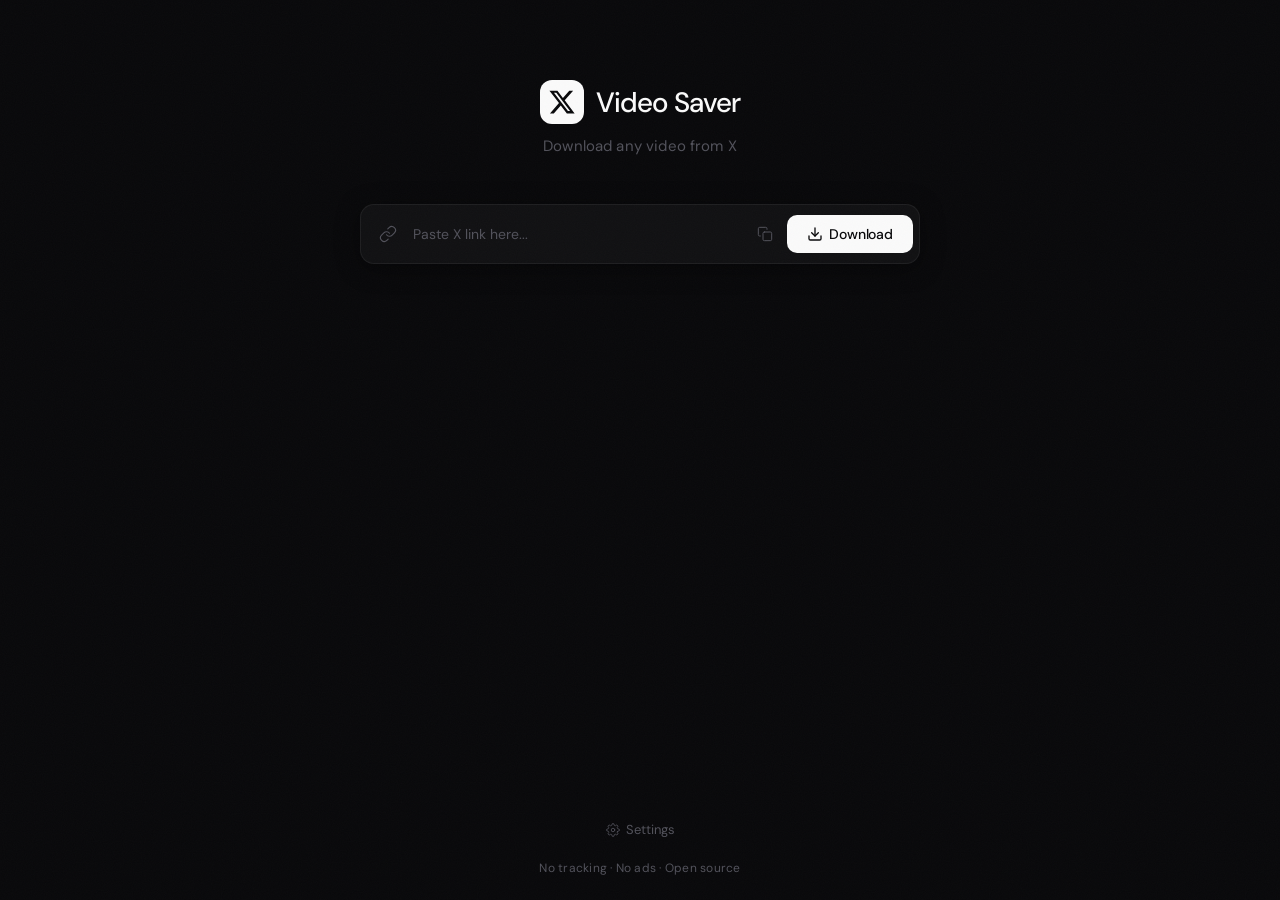
<file: index.html>
<!DOCTYPE html>
<html lang="zh-CN">
<head>
  <meta charset="UTF-8">
  <meta name="viewport" content="width=device-width, initial-scale=1.0, maximum-scale=1.0, user-scalable=no">
  <title>X Video Saver</title>
  <link rel="icon" href="data:image/svg+xml,<svg xmlns='http://www.w3.org/2000/svg' viewBox='0 0 100 100'><text y='.9em' font-size='90'>▾</text></svg>">
  <link rel="preconnect" href="https://fonts.googleapis.com">
  <link rel="preconnect" href="https://fonts.gstatic.com" crossorigin>
  <link href="https://fonts.googleapis.com/css2?family=DM+Sans:ital,opsz,wght@0,9..40,300;0,9..40,400;0,9..40,500;0,9..40,600;1,9..40,300&family=JetBrains+Mono:wght@400;500&display=swap" rel="stylesheet">
  <link rel="stylesheet" href="style.css">
</head>
<body>
  <div class="app">
    <!-- Background grain -->
    <div class="grain"></div>

    <!-- Header -->
    <header>
      <div class="brand">
        <div class="brand-mark">
          <svg width="28" height="28" viewBox="0 0 24 24" fill="none">
            <path d="M18.244 2.25h3.308l-7.227 8.26 8.502 11.24H16.17l-5.214-6.817L4.99 21.75H1.68l7.73-8.835L1.254 2.25H8.08l4.713 6.231zm-1.161 17.52h1.833L7.084 4.126H5.117z" fill="currentColor"/>
          </svg>
        </div>
        <h1>Video Saver</h1>
      </div>
      <p class="subtitle">Download any video from X</p>
    </header>

    <!-- Main Input -->
    <main>
      <div class="input-card">
        <div class="input-row">
          <div class="input-icon">
            <svg width="18" height="18" viewBox="0 0 24 24" fill="none" stroke="currentColor" stroke-width="1.5" stroke-linecap="round" stroke-linejoin="round">
              <path d="M10 13a5 5 0 0 0 7.54.54l3-3a5 5 0 0 0-7.07-7.07l-1.72 1.71"/>
              <path d="M14 11a5 5 0 0 0-7.54-.54l-3 3a5 5 0 0 0 7.07 7.07l1.71-1.71"/>
            </svg>
          </div>
          <input
            type="url"
            id="url-input"
            placeholder="Paste X link here..."
            autocomplete="off"
            spellcheck="false"
          >
          <button id="paste-btn" class="btn-ghost" title="Paste from clipboard">
            <svg width="16" height="16" viewBox="0 0 24 24" fill="none" stroke="currentColor" stroke-width="1.5" stroke-linecap="round" stroke-linejoin="round">
              <rect x="9" y="9" width="13" height="13" rx="2" ry="2"/>
              <path d="M5 15H4a2 2 0 0 1-2-2V4a2 2 0 0 1 2-2h9a2 2 0 0 1 2 2v1"/>
            </svg>
          </button>
          <button id="download-btn" class="btn-primary">
            <span class="btn-text">
              <svg width="16" height="16" viewBox="0 0 24 24" fill="none" stroke="currentColor" stroke-width="2" stroke-linecap="round" stroke-linejoin="round">
                <path d="M21 15v4a2 2 0 0 1-2 2H5a2 2 0 0 1-2-2v-4"/>
                <polyline points="7 10 12 15 17 10"/>
                <line x1="12" y1="15" x2="12" y2="3"/>
              </svg>
              Download
            </span>
            <span class="btn-loading" style="display:none">
              <svg class="spinner" width="18" height="18" viewBox="0 0 24 24" fill="none" stroke="currentColor" stroke-width="2">
                <path d="M12 2v4M12 18v4M4.93 4.93l2.83 2.83M16.24 16.24l2.83 2.83M2 12h4M18 12h4M4.93 19.07l2.83-2.83M16.24 7.76l2.83-2.83" stroke-linecap="round"/>
              </svg>
            </span>
          </button>
        </div>
      </div>

      <!-- Error -->
      <div id="error-msg" class="error-msg" style="display:none"></div>

      <!-- Results -->
      <section id="results" class="results" style="display:none">
        <div id="tweet-info" class="tweet-info" style="display:none">
          <div class="tweet-meta">
            <span class="tweet-author"></span>
          </div>
          <p class="tweet-text"></p>
        </div>
        <div id="media-grid" class="media-grid"></div>
      </section>
    </main>

    <!-- Footer -->
    <footer>
      <details class="settings-toggle">
        <summary>
          <svg width="14" height="14" viewBox="0 0 24 24" fill="none" stroke="currentColor" stroke-width="1.5" stroke-linecap="round" stroke-linejoin="round">
            <circle cx="12" cy="12" r="3"/>
            <path d="M19.4 15a1.65 1.65 0 0 0 .33 1.82l.06.06a2 2 0 0 1 0 2.83 2 2 0 0 1-2.83 0l-.06-.06a1.65 1.65 0 0 0-1.82-.33 1.65 1.65 0 0 0-1 1.51V21a2 2 0 0 1-2 2 2 2 0 0 1-2-2v-.09A1.65 1.65 0 0 0 9 19.4a1.65 1.65 0 0 0-1.82.33l-.06.06a2 2 0 0 1-2.83 0 2 2 0 0 1 0-2.83l.06-.06A1.65 1.65 0 0 0 4.68 15a1.65 1.65 0 0 0-1.51-1H3a2 2 0 0 1-2-2 2 2 0 0 1 2-2h.09A1.65 1.65 0 0 0 4.6 9a1.65 1.65 0 0 0-.33-1.82l-.06-.06a2 2 0 0 1 0-2.83 2 2 0 0 1 2.83 0l.06.06A1.65 1.65 0 0 0 9 4.68a1.65 1.65 0 0 0 1-1.51V3a2 2 0 0 1 2-2 2 2 0 0 1 2 2v.09a1.65 1.65 0 0 0 1 1.51 1.65 1.65 0 0 0 1.82-.33l.06-.06a2 2 0 0 1 2.83 0 2 2 0 0 1 0 2.83l-.06.06A1.65 1.65 0 0 0 19.4 9a1.65 1.65 0 0 0 1.51 1H21a2 2 0 0 1 2 2 2 2 0 0 1-2 2h-.09a1.65 1.65 0 0 0-1.51 1z"/>
          </svg>
          Settings
        </summary>
        <div class="settings-content">
          <label for="api-url">Worker URL</label>
          <input type="url" id="api-url" placeholder="https://your-worker.workers.dev">
        </div>
      </details>
      <p class="footer-text">No tracking · No ads · Open source</p>
    </footer>
  </div>

  <script src="app.js"></script>
</body>
</html>
</file>
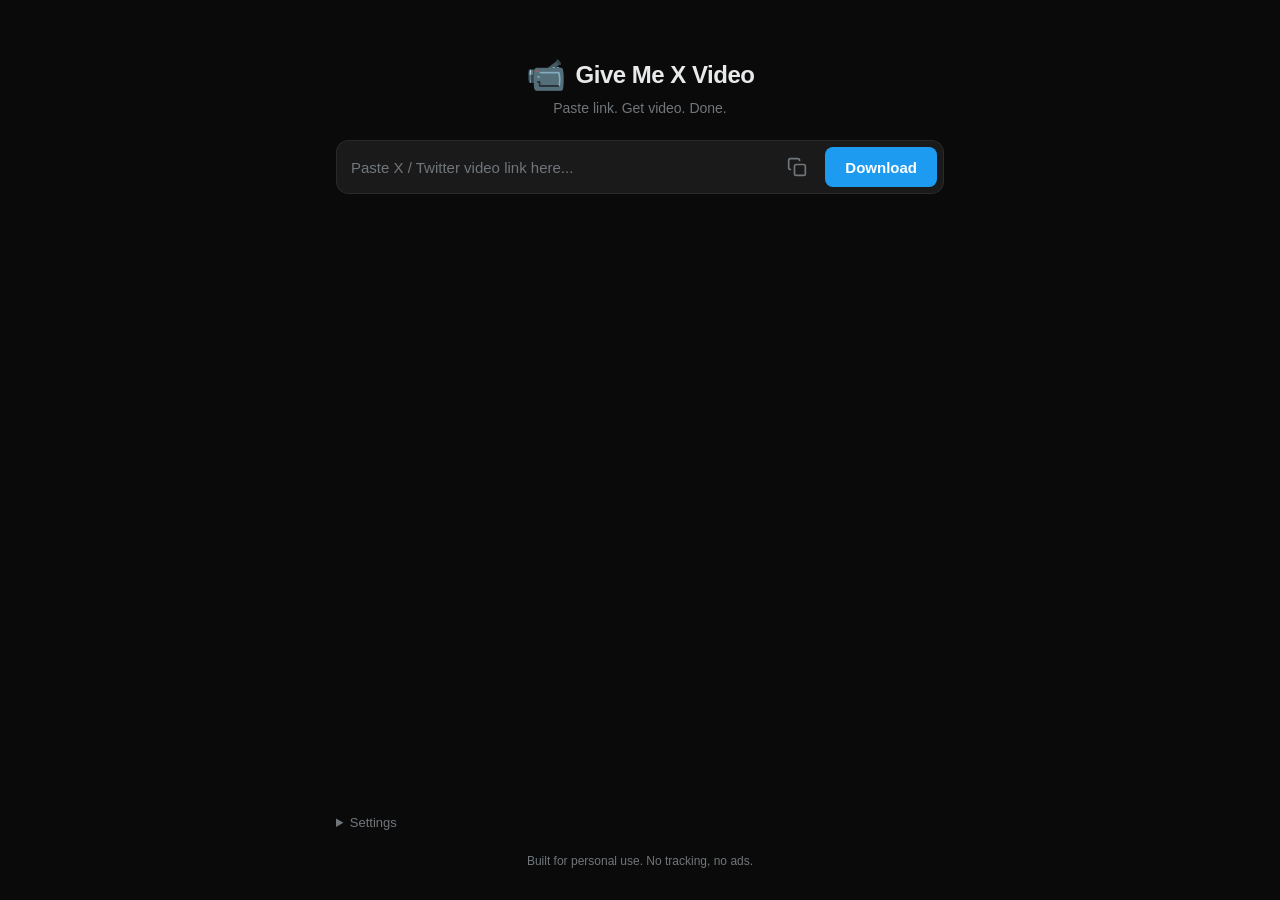
<file: web/index.html>
<!DOCTYPE html>
<html lang="zh-CN">
<head>
  <meta charset="UTF-8">
  <meta name="viewport" content="width=device-width, initial-scale=1.0, maximum-scale=1.0, user-scalable=no">
  <title>Give Me X Video</title>
  <link rel="icon" href="data:image/svg+xml,<svg xmlns='http://www.w3.org/2000/svg' viewBox='0 0 100 100'><text y='.9em' font-size='90'>📹</text></svg>">
  <link rel="stylesheet" href="style.css">
</head>
<body>
  <div class="app">
    <!-- Header -->
    <header>
      <div class="logo">
        <span class="logo-icon">📹</span>
        <h1>Give Me X Video</h1>
      </div>
      <p class="tagline">Paste link. Get video. Done.</p>
    </header>

    <!-- Input Section -->
    <section class="input-section">
      <div class="input-wrapper">
        <input
          type="url"
          id="url-input"
          placeholder="Paste X / Twitter video link here..."
          autocomplete="off"
          spellcheck="false"
        >
        <button id="paste-btn" class="icon-btn" title="Paste from clipboard">
          <svg width="20" height="20" viewBox="0 0 24 24" fill="none" stroke="currentColor" stroke-width="2">
            <rect x="9" y="9" width="13" height="13" rx="2" ry="2"></rect>
            <path d="M5 15H4a2 2 0 0 1-2-2V4a2 2 0 0 1 2-2h9a2 2 0 0 1 2 2v1"></path>
          </svg>
        </button>
        <button id="download-btn" class="primary-btn">
          <span class="btn-text">Download</span>
          <span class="btn-loading" style="display:none">
            <svg class="spinner" width="20" height="20" viewBox="0 0 24 24">
              <circle cx="12" cy="12" r="10" stroke="currentColor" stroke-width="3" fill="none" stroke-dasharray="31.4" stroke-dashoffset="10"/>
            </svg>
          </span>
        </button>
      </div>
    </section>

    <!-- Error Message -->
    <div id="error-msg" class="error-msg" style="display:none"></div>

    <!-- Results Section -->
    <section id="results" class="results" style="display:none">
      <!-- Tweet Info -->
      <div id="tweet-info" class="tweet-info" style="display:none">
        <span class="tweet-author"></span>
        <p class="tweet-text"></p>
      </div>

      <!-- Media Grid -->
      <div id="media-grid" class="media-grid"></div>
    </section>

    <!-- Config Section (collapsed) -->
    <details class="config-section">
      <summary>Settings</summary>
      <div class="config-content">
        <label>
          API Worker URL
          <input type="url" id="api-url" placeholder="https://your-worker.workers.dev">
        </label>
        <p class="config-hint">Deploy your own Cloudflare Worker, then paste the URL here.</p>
      </div>
    </details>

    <!-- Footer -->
    <footer>
      <p>Built for personal use. No tracking, no ads.</p>
    </footer>
  </div>

  <script src="app.js"></script>
</body>
</html>
</file>
<file: style.css>
/* ─── Reset & Variables ───────────────────────────────────── */

*, *::before, *::after {
  box-sizing: border-box;
  margin: 0;
  padding: 0;
}

:root {
  --bg: #09090b;
  --bg-raised: #111113;
  --bg-input: #18181b;
  --bg-hover: #1f1f23;
  --border: rgba(255, 255, 255, 0.06);
  --border-focus: #1d9bf0;
  --text: #fafafa;
  --text-2: #a1a1aa;
  --text-3: #52525b;
  --accent: #1d9bf0;
  --accent-dim: rgba(29, 155, 240, 0.12);
  --error: #ef4444;
  --error-dim: rgba(239, 68, 68, 0.1);
  --success: #22c55e;
  --radius: 14px;
  --radius-sm: 10px;
  --radius-xs: 6px;
  --font-sans: 'DM Sans', -apple-system, BlinkMacSystemFont, sans-serif;
  --font-mono: 'JetBrains Mono', 'SF Mono', 'Fira Code', monospace;
  --shadow-sm: 0 1px 2px rgba(0,0,0,0.3);
  --shadow-md: 0 4px 24px rgba(0,0,0,0.4);
  --shadow-lg: 0 8px 48px rgba(0,0,0,0.5);
}

html {
  font-size: 16px;
  -webkit-text-size-adjust: 100%;
}

body {
  font-family: var(--font-sans);
  background: var(--bg);
  color: var(--text);
  min-height: 100dvh;
  -webkit-font-smoothing: antialiased;
  -moz-osx-font-smoothing: grayscale;
}

/* ─── Noise Texture ───────────────────────────────────────── */

.grain {
  position: fixed;
  inset: 0;
  pointer-events: none;
  opacity: 0.025;
  background-image: url("data:image/svg+xml,%3Csvg viewBox='0 0 256 256' xmlns='http://www.w3.org/2000/svg'%3E%3Cfilter id='noise'%3E%3CfeTurbulence type='fractalNoise' baseFrequency='0.9' numOctaves='4' stitchTiles='stitch'/%3E%3C/filter%3E%3Crect width='100%25' height='100%25' filter='url(%23noise)'/%3E%3C/svg%3E");
  background-size: 256px;
  z-index: 9999;
}

/* ─── Layout ──────────────────────────────────────────────── */

.app {
  max-width: 600px;
  margin: 0 auto;
  padding: 0 20px;
  min-height: 100dvh;
  display: flex;
  flex-direction: column;
  position: relative;
}

/* ─── Header ──────────────────────────────────────────────── */

header {
  padding: 80px 0 48px;
  text-align: center;
}

.brand {
  display: flex;
  align-items: center;
  justify-content: center;
  gap: 12px;
  margin-bottom: 12px;
}

.brand-mark {
  width: 44px;
  height: 44px;
  background: var(--text);
  border-radius: 12px;
  display: flex;
  align-items: center;
  justify-content: center;
  color: var(--bg);
  flex-shrink: 0;
}

h1 {
  font-size: 28px;
  font-weight: 500;
  letter-spacing: -0.03em;
  color: var(--text);
}

.subtitle {
  font-size: 15px;
  color: var(--text-3);
  font-weight: 400;
  letter-spacing: 0.01em;
}

/* ─── Input Card ──────────────────────────────────────────── */

.input-card {
  background: var(--bg-raised);
  border: 1px solid var(--border);
  border-radius: var(--radius);
  padding: 6px;
  box-shadow: var(--shadow-md);
  transition: border-color 0.25s, box-shadow 0.25s;
}

.input-card:focus-within {
  border-color: rgba(29, 155, 240, 0.3);
  box-shadow: var(--shadow-md), 0 0 0 3px var(--accent-dim);
}

.input-row {
  display: flex;
  align-items: center;
  gap: 4px;
}

.input-icon {
  padding: 0 8px 0 12px;
  color: var(--text-3);
  display: flex;
  align-items: center;
  flex-shrink: 0;
}

#url-input {
  flex: 1;
  background: none;
  border: none;
  outline: none;
  color: var(--text);
  font-family: var(--font-mono);
  font-size: 14px;
  padding: 14px 4px;
  min-width: 0;
  letter-spacing: -0.01em;
}

#url-input::placeholder {
  color: var(--text-3);
  font-family: var(--font-sans);
  letter-spacing: 0;
}

/* ─── Buttons ─────────────────────────────────────────────── */

.btn-ghost {
  background: none;
  border: none;
  color: var(--text-3);
  cursor: pointer;
  padding: 10px;
  border-radius: var(--radius-xs);
  display: flex;
  align-items: center;
  justify-content: center;
  transition: all 0.15s ease;
  flex-shrink: 0;
}

.btn-ghost:hover {
  background: var(--bg-hover);
  color: var(--text-2);
}

.btn-primary {
  background: var(--text);
  color: var(--bg);
  border: none;
  border-radius: var(--radius-sm);
  padding: 10px 20px;
  font-family: var(--font-sans);
  font-size: 14px;
  font-weight: 500;
  cursor: pointer;
  transition: all 0.15s ease;
  white-space: nowrap;
  flex-shrink: 0;
  display: flex;
  align-items: center;
  gap: 6px;
  letter-spacing: -0.01em;
}

.btn-primary:hover {
  background: #e4e4e7;
  transform: translateY(-1px);
  box-shadow: var(--shadow-sm);
}

.btn-primary:active {
  transform: translateY(0);
}

.btn-primary:disabled {
  opacity: 0.4;
  cursor: not-allowed;
  transform: none;
}

.btn-text {
  display: flex;
  align-items: center;
  gap: 6px;
}

/* ─── Spinner ─────────────────────────────────────────────── */

.spinner {
  animation: spin 1s linear infinite;
}

@keyframes spin {
  to { transform: rotate(360deg); }
}

/* ─── Error ───────────────────────────────────────────────── */

.error-msg {
  background: var(--error-dim);
  border: 1px solid rgba(239, 68, 68, 0.2);
  color: var(--error);
  padding: 12px 16px;
  border-radius: var(--radius-sm);
  font-size: 13px;
  margin-top: 12px;
  font-weight: 500;
}

/* ─── Results ─────────────────────────────────────────────── */

.results {
  margin-top: 24px;
}

.tweet-info {
  padding: 16px;
  background: var(--bg-raised);
  border: 1px solid var(--border);
  border-radius: var(--radius-sm);
  margin-bottom: 16px;
}

.tweet-meta {
  margin-bottom: 6px;
}

.tweet-author {
  color: var(--accent);
  font-weight: 500;
  font-size: 14px;
  letter-spacing: -0.01em;
}

.tweet-text {
  color: var(--text-2);
  font-size: 13px;
  line-height: 1.6;
  display: -webkit-box;
  -webkit-line-clamp: 2;
  -webkit-box-orient: vertical;
  overflow: hidden;
}

/* ─── Media Grid ──────────────────────────────────────────── */

.media-grid {
  display: grid;
  gap: 12px;
}

.media-card {
  background: var(--bg-raised);
  border: 1px solid var(--border);
  border-radius: var(--radius);
  overflow: hidden;
  transition: border-color 0.2s ease, box-shadow 0.2s ease;
}

.media-card:hover {
  border-color: rgba(255, 255, 255, 0.1);
  box-shadow: var(--shadow-md);
}

.media-thumb-wrapper {
  position: relative;
  width: 100%;
  aspect-ratio: 16 / 9;
  background: #000;
  overflow: hidden;
}

.media-thumb-wrapper img,
.media-thumb-wrapper video {
  width: 100%;
  height: 100%;
  object-fit: contain;
}

.media-badge {
  position: absolute;
  top: 10px;
  left: 10px;
  background: rgba(0, 0, 0, 0.6);
  backdrop-filter: blur(12px);
  -webkit-backdrop-filter: blur(12px);
  color: #fff;
  font-size: 11px;
  font-weight: 500;
  padding: 4px 10px;
  border-radius: 20px;
  text-transform: uppercase;
  letter-spacing: 0.05em;
}

.media-duration {
  position: absolute;
  bottom: 10px;
  right: 10px;
  background: rgba(0, 0, 0, 0.6);
  backdrop-filter: blur(12px);
  -webkit-backdrop-filter: blur(12px);
  color: #fff;
  font-family: var(--font-mono);
  font-size: 12px;
  font-weight: 500;
  padding: 3px 8px;
  border-radius: 6px;
  letter-spacing: 0.02em;
}

.media-actions {
  padding: 14px 16px;
  display: flex;
  gap: 8px;
  align-items: center;
}

.media-actions .btn-primary {
  flex: 1;
}

/* ─── Quality Selector ────────────────────────────────────── */

.quality-selector {
  display: flex;
  gap: 6px;
  width: 100%;
  margin-bottom: 10px;
  padding: 0 16px;
}

.quality-btn {
  flex: 1;
  background: var(--bg-input);
  color: var(--text-3);
  border: 1px solid var(--border);
  border-radius: var(--radius-xs);
  padding: 7px 10px;
  font-family: var(--font-mono);
  font-size: 11px;
  font-weight: 500;
  cursor: pointer;
  text-align: center;
  transition: all 0.15s ease;
  letter-spacing: 0.01em;
}

.quality-btn.active {
  background: var(--accent-dim);
  color: var(--accent);
  border-color: rgba(29, 155, 240, 0.3);
}

.quality-btn:hover:not(.active) {
  border-color: rgba(255, 255, 255, 0.1);
  color: var(--text-2);
}

/* ─── Secondary Button ────────────────────────────────────── */

.btn-secondary {
  background: var(--bg-input);
  color: var(--text-2);
  border: 1px solid var(--border);
  border-radius: var(--radius-sm);
  padding: 10px 16px;
  font-family: var(--font-sans);
  font-size: 13px;
  font-weight: 500;
  cursor: pointer;
  transition: all 0.15s ease;
  white-space: nowrap;
}

.btn-secondary:hover {
  background: var(--bg-hover);
  color: var(--text);
  border-color: rgba(255, 255, 255, 0.1);
}

/* ─── Footer ──────────────────────────────────────────────── */

footer {
  margin-top: auto;
  padding: 32px 0 24px;
  text-align: center;
}

.settings-toggle {
  margin-bottom: 16px;
}

.settings-toggle summary {
  display: inline-flex;
  align-items: center;
  gap: 6px;
  color: var(--text-3);
  font-size: 13px;
  font-weight: 400;
  cursor: pointer;
  user-select: none;
  padding: 6px 12px;
  border-radius: var(--radius-xs);
  transition: color 0.15s, background 0.15s;
  list-style: none;
}

.settings-toggle summary::-webkit-details-marker {
  display: none;
}

.settings-toggle summary:hover {
  color: var(--text-2);
  background: var(--bg-hover);
}

.settings-content {
  padding: 16px;
  margin-top: 8px;
  background: var(--bg-raised);
  border: 1px solid var(--border);
  border-radius: var(--radius-sm);
  text-align: left;
}

.settings-content label {
  display: block;
  font-size: 12px;
  font-weight: 500;
  color: var(--text-3);
  text-transform: uppercase;
  letter-spacing: 0.06em;
  margin-bottom: 8px;
}

.settings-content input {
  width: 100%;
  background: var(--bg-input);
  border: 1px solid var(--border);
  border-radius: var(--radius-xs);
  color: var(--text);
  font-family: var(--font-mono);
  font-size: 13px;
  padding: 10px 12px;
  outline: none;
  transition: border-color 0.2s;
}

.settings-content input:focus {
  border-color: var(--border-focus);
}

.footer-text {
  color: var(--text-3);
  font-size: 12px;
  letter-spacing: 0.02em;
}

/* ─── Mobile ──────────────────────────────────────────────── */

@media (max-width: 480px) {
  header {
    padding: 48px 0 32px;
  }

  h1 {
    font-size: 24px;
  }

  .input-row {
    flex-wrap: wrap;
  }

  #url-input {
    width: 100%;
    flex: auto;
    order: 1;
    padding: 14px 12px;
  }

  .input-icon {
    display: none;
  }

  .btn-ghost {
    order: 2;
  }

  .btn-primary {
    order: 3;
    flex: 1;
    justify-content: center;
  }

  .media-actions {
    flex-direction: column;
    padding: 12px 14px;
  }

  .media-actions .btn-primary,
  .media-actions .btn-secondary {
    width: 100%;
    justify-content: center;
    display: flex;
  }
}

/* ─── Transitions ─────────────────────────────────────────── */

.results {
  animation: fadeIn 0.3s ease;
}

@keyframes fadeIn {
  from { opacity: 0; transform: translateY(8px); }
  to { opacity: 1; transform: translateY(0); }
}
</file>
<file: web/style.css>
/* ─── Reset & Base ────────────────────────────────────────── */

*, *::before, *::after {
  box-sizing: border-box;
  margin: 0;
  padding: 0;
}

:root {
  --bg: #0a0a0a;
  --bg-card: #141414;
  --bg-input: #1a1a1a;
  --bg-hover: #222;
  --border: #2a2a2a;
  --border-focus: #1d9bf0;
  --text: #e7e9ea;
  --text-secondary: #71767b;
  --accent: #1d9bf0;
  --accent-hover: #1a8cd8;
  --error: #f4212e;
  --success: #00ba7c;
  --radius: 12px;
  --radius-sm: 8px;
}

html {
  font-size: 16px;
  -webkit-text-size-adjust: 100%;
}

body {
  font-family: -apple-system, BlinkMacSystemFont, "Segoe UI", Roboto, Helvetica, Arial, sans-serif;
  background: var(--bg);
  color: var(--text);
  min-height: 100dvh;
  -webkit-font-smoothing: antialiased;
}

/* ─── Layout ──────────────────────────────────────────────── */

.app {
  max-width: 640px;
  margin: 0 auto;
  padding: 24px 16px;
  min-height: 100dvh;
  display: flex;
  flex-direction: column;
}

/* ─── Header ──────────────────────────────────────────────── */

header {
  text-align: center;
  padding: 32px 0 24px;
}

.logo {
  display: flex;
  align-items: center;
  justify-content: center;
  gap: 10px;
}

.logo-icon {
  font-size: 32px;
}

h1 {
  font-size: 24px;
  font-weight: 700;
  letter-spacing: -0.5px;
}

.tagline {
  color: var(--text-secondary);
  font-size: 14px;
  margin-top: 6px;
}

/* ─── Input Section ───────────────────────────────────────── */

.input-section {
  margin-bottom: 16px;
}

.input-wrapper {
  display: flex;
  gap: 8px;
  background: var(--bg-input);
  border: 1px solid var(--border);
  border-radius: var(--radius);
  padding: 6px;
  transition: border-color 0.2s;
}

.input-wrapper:focus-within {
  border-color: var(--border-focus);
}

#url-input {
  flex: 1;
  background: none;
  border: none;
  outline: none;
  color: var(--text);
  font-size: 15px;
  padding: 10px 8px;
  min-width: 0;
}

#url-input::placeholder {
  color: var(--text-secondary);
}

.icon-btn {
  background: none;
  border: none;
  color: var(--text-secondary);
  cursor: pointer;
  padding: 10px;
  border-radius: var(--radius-sm);
  display: flex;
  align-items: center;
  justify-content: center;
  transition: all 0.15s;
  flex-shrink: 0;
}

.icon-btn:hover {
  background: var(--bg-hover);
  color: var(--text);
}

.primary-btn {
  background: var(--accent);
  color: #fff;
  border: none;
  border-radius: var(--radius-sm);
  padding: 10px 20px;
  font-size: 15px;
  font-weight: 600;
  cursor: pointer;
  transition: background 0.15s;
  white-space: nowrap;
  flex-shrink: 0;
}

.primary-btn:hover {
  background: var(--accent-hover);
}

.primary-btn:disabled {
  opacity: 0.5;
  cursor: not-allowed;
}

/* ─── Spinner ─────────────────────────────────────────────── */

.spinner {
  animation: spin 0.8s linear infinite;
}

@keyframes spin {
  to { transform: rotate(360deg); }
}

/* ─── Error ───────────────────────────────────────────────── */

.error-msg {
  background: rgba(244, 33, 46, 0.1);
  border: 1px solid rgba(244, 33, 46, 0.3);
  color: var(--error);
  padding: 12px 16px;
  border-radius: var(--radius-sm);
  font-size: 14px;
  margin-bottom: 16px;
}

/* ─── Tweet Info ──────────────────────────────────────────── */

.tweet-info {
  padding: 12px 16px;
  background: var(--bg-card);
  border-radius: var(--radius-sm);
  margin-bottom: 16px;
}

.tweet-author {
  color: var(--accent);
  font-weight: 600;
  font-size: 14px;
}

.tweet-text {
  color: var(--text-secondary);
  font-size: 13px;
  margin-top: 4px;
  line-height: 1.4;
  display: -webkit-box;
  -webkit-line-clamp: 3;
  -webkit-box-orient: vertical;
  overflow: hidden;
}

/* ─── Media Grid ──────────────────────────────────────────── */

.media-grid {
  display: grid;
  gap: 12px;
}

.media-card {
  background: var(--bg-card);
  border: 1px solid var(--border);
  border-radius: var(--radius);
  overflow: hidden;
  transition: border-color 0.2s;
}

.media-card:hover {
  border-color: var(--border-focus);
}

.media-thumb-wrapper {
  position: relative;
  width: 100%;
  aspect-ratio: 16 / 9;
  background: #000;
  overflow: hidden;
}

.media-thumb-wrapper img,
.media-thumb-wrapper video {
  width: 100%;
  height: 100%;
  object-fit: contain;
}

.media-badge {
  position: absolute;
  top: 8px;
  left: 8px;
  background: rgba(0, 0, 0, 0.75);
  color: #fff;
  font-size: 11px;
  font-weight: 600;
  padding: 3px 8px;
  border-radius: 4px;
  text-transform: uppercase;
  backdrop-filter: blur(4px);
}

.media-duration {
  position: absolute;
  bottom: 8px;
  right: 8px;
  background: rgba(0, 0, 0, 0.75);
  color: #fff;
  font-size: 12px;
  font-weight: 500;
  padding: 2px 6px;
  border-radius: 4px;
  backdrop-filter: blur(4px);
}

.media-actions {
  padding: 12px;
  display: flex;
  gap: 8px;
  align-items: center;
  flex-wrap: wrap;
}

.media-actions .primary-btn {
  flex: 1;
  min-width: 120px;
}

.secondary-btn {
  background: var(--bg-hover);
  color: var(--text);
  border: 1px solid var(--border);
  border-radius: var(--radius-sm);
  padding: 10px 16px;
  font-size: 14px;
  font-weight: 500;
  cursor: pointer;
  transition: all 0.15s;
  white-space: nowrap;
}

.secondary-btn:hover {
  background: var(--border);
}

/* ─── Quality Selector ────────────────────────────────────── */

.quality-selector {
  display: flex;
  gap: 6px;
  width: 100%;
  margin-bottom: 8px;
}

.quality-btn {
  flex: 1;
  background: var(--bg-input);
  color: var(--text-secondary);
  border: 1px solid var(--border);
  border-radius: var(--radius-sm);
  padding: 6px 8px;
  font-size: 12px;
  cursor: pointer;
  text-align: center;
  transition: all 0.15s;
}

.quality-btn.active {
  background: var(--accent);
  color: #fff;
  border-color: var(--accent);
}

.quality-btn:hover:not(.active) {
  border-color: var(--text-secondary);
}

/* ─── Config ──────────────────────────────────────────────── */

.config-section {
  margin-top: auto;
  padding-top: 24px;
}

.config-section summary {
  color: var(--text-secondary);
  font-size: 13px;
  cursor: pointer;
  user-select: none;
}

.config-section summary:hover {
  color: var(--text);
}

.config-content {
  padding: 12px 0;
}

.config-content label {
  display: block;
  font-size: 13px;
  color: var(--text-secondary);
  margin-bottom: 6px;
}

.config-content input {
  width: 100%;
  background: var(--bg-input);
  border: 1px solid var(--border);
  border-radius: var(--radius-sm);
  color: var(--text);
  font-size: 13px;
  padding: 8px 12px;
  outline: none;
}

.config-content input:focus {
  border-color: var(--border-focus);
}

.config-hint {
  font-size: 12px;
  color: var(--text-secondary);
  margin-top: 6px;
  opacity: 0.7;
}

/* ─── Footer ──────────────────────────────────────────────── */

footer {
  text-align: center;
  padding: 24px 0 8px;
}

footer p {
  color: var(--text-secondary);
  font-size: 12px;
}

/* ─── Mobile ──────────────────────────────────────────────── */

@media (max-width: 480px) {
  .app {
    padding: 16px 12px;
  }

  header {
    padding: 20px 0 16px;
  }

  h1 {
    font-size: 20px;
  }

  .input-wrapper {
    flex-wrap: wrap;
  }

  #url-input {
    width: 100%;
    flex: auto;
  }

  .primary-btn {
    flex: 1;
    justify-content: center;
    display: flex;
  }

  .media-actions {
    flex-direction: column;
  }

  .media-actions .primary-btn,
  .media-actions .secondary-btn {
    width: 100%;
    text-align: center;
  }
}
</file>
